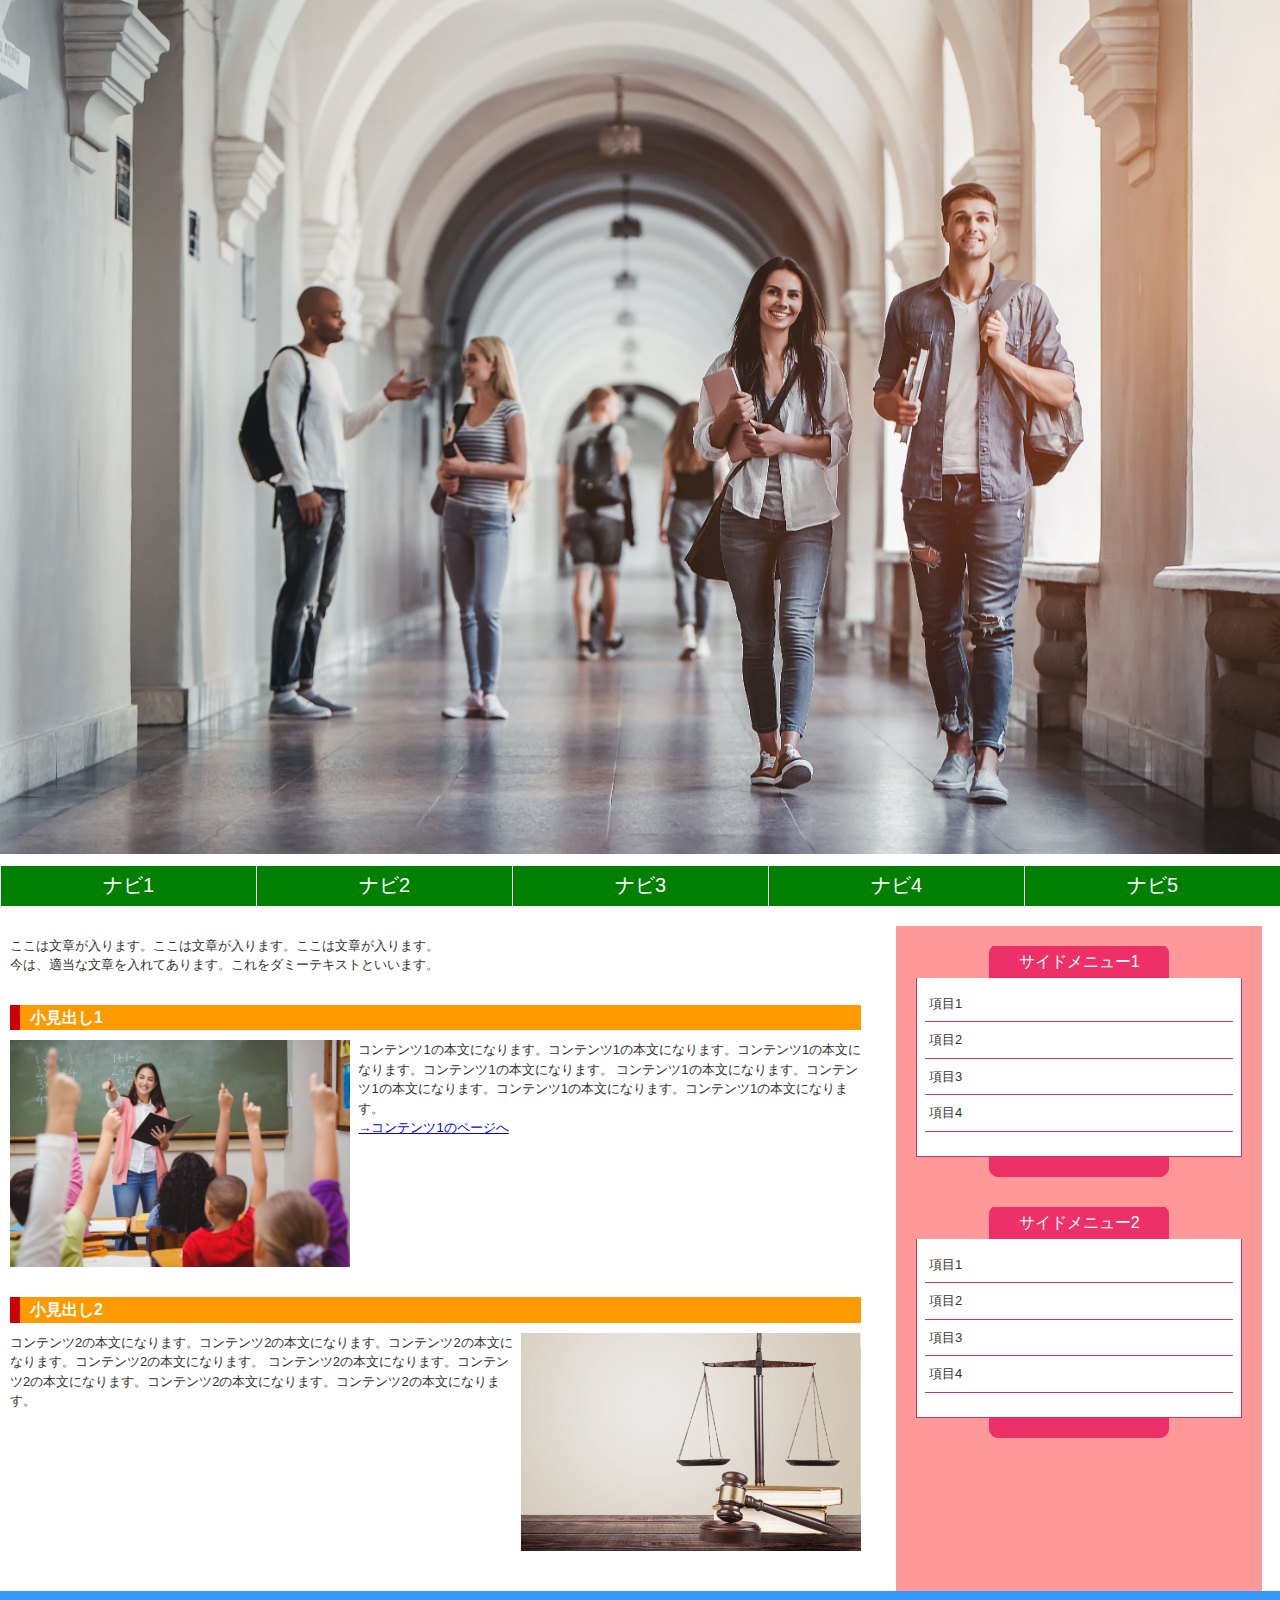
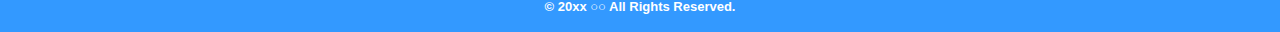
<file: index.html>
<!DOCTYPE html>  
<html lang="ja">
    <head>
        <meta charset="UTF-8">
        <title>HTML/CSSの学習</title>
        <link rel="stylesheet" href="stylesheet.css">
    </head>
    <body>
        <div id="header">
            <h1><a href="index.html"><img id="corridor" src="images/corridor.jpg" alt="大学の廊下" /></a></h1>
        </div>
        <div id="wrapper">
            <div id="nav">
                <ul>
                    <li><a href="home.html">ナビ1</a></li>
                    <li><a href="#">ナビ2</a></li>
                    <li><a href="#">ナビ3</a></li>
                    <li><a href="#">ナビ4</a></li>
                    <li><a href="#">ナビ5</a></li>
                </ul>
            </div>
             <div id="container">
                 <div id="main">
                     <div class="post">
                         <p>ここは文章が入ります。ここは文章が入ります。ここは文章が入ります。<br />今は、適当な文章を入れてあります。これをダミーテキストといいます。</p>
                     </div>
                     <div class="post clearfix">
                         <h2>小見出し1</h2>
                         <img class="left" src="images/classroom.jpg" alt="授業風景" />
                         <p>
                           コンテンツ1の本文になります。コンテンツ1の本文になります。コンテンツ1の本文になります。コンテンツ1の本文になります。
                           コンテンツ1の本文になります。コンテンツ1の本文になります。コンテンツ1の本文になります。コンテンツ1の本文になります。
                         </p>
                         <p><a href="#">→コンテンツ1のページへ</a></p>
                     </div>
                     <div class="post clearfix">
                       <h2>小見出し2</h2>
                       <img class="right" src="images/scale.jpg" alt="天秤">
                       <p>
                         コンテンツ2の本文になります。コンテンツ2の本文になります。コンテンツ2の本文になります。コンテンツ2の本文になります。
                         コンテンツ2の本文になります。コンテンツ2の本文になります。コンテンツ2の本文になります。コンテンツ2の本文になります。
                       </p>
                     </div>
                 </div>
                  <div id="side">
                      <div class="box">
                          <h2>サイドメニュー1</h2>
                          <div class="boxBody">
                              <ul>
                                  <li>項目1</li>
                                  <li>項目2</li>
                                  <li>項目3</li>
                                  <li>項目4</li>
                              </ul>
                          </div>
                      </div>
                      <div class="box">
                          <h2>サイドメニュー2</h2>
                          <div class="boxBody">
                              <ul>
                                  <li>項目1</li>
                                  <li>項目2</li>
                                  <li>項目3</li>
                                  <li>項目4</li>
                              </ul>
                          </div>
                      </div>
                  </div>
             </div>
        </div>
        <div id="footer">
            <p>&copy; 20xx ○○ All Rights Reserved.</p>
        </div>
    </body>
</html>
</file>
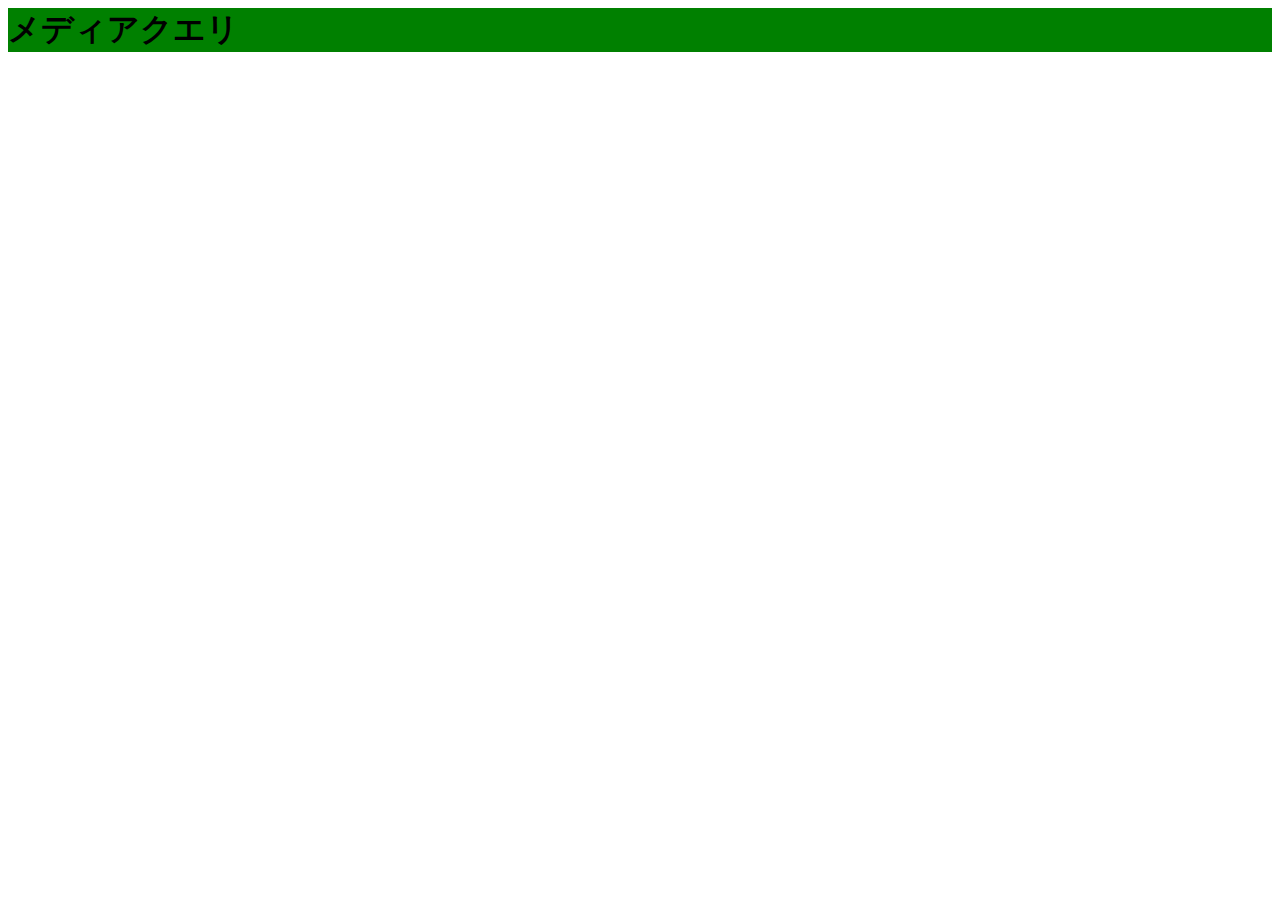
<file: sample.html>
<html lang="ja">
    <head>
        <meta name="viewport" content="width=device-width, initial-scale=1">
        <style>
            .media {
                background-color: blue;
            }

            @media screen and (min-width:480px) {
                .media {
                    background-color: red;
                }
            }

            @media screen and (min-width:640px) {
                .media {
                    background-color: green;
                }
            }
        </style>
    </head>
    <body>
        <div class="media">
            <h1>メディアクエリ</h1>
        </div>
    </body>
</html>
</file>
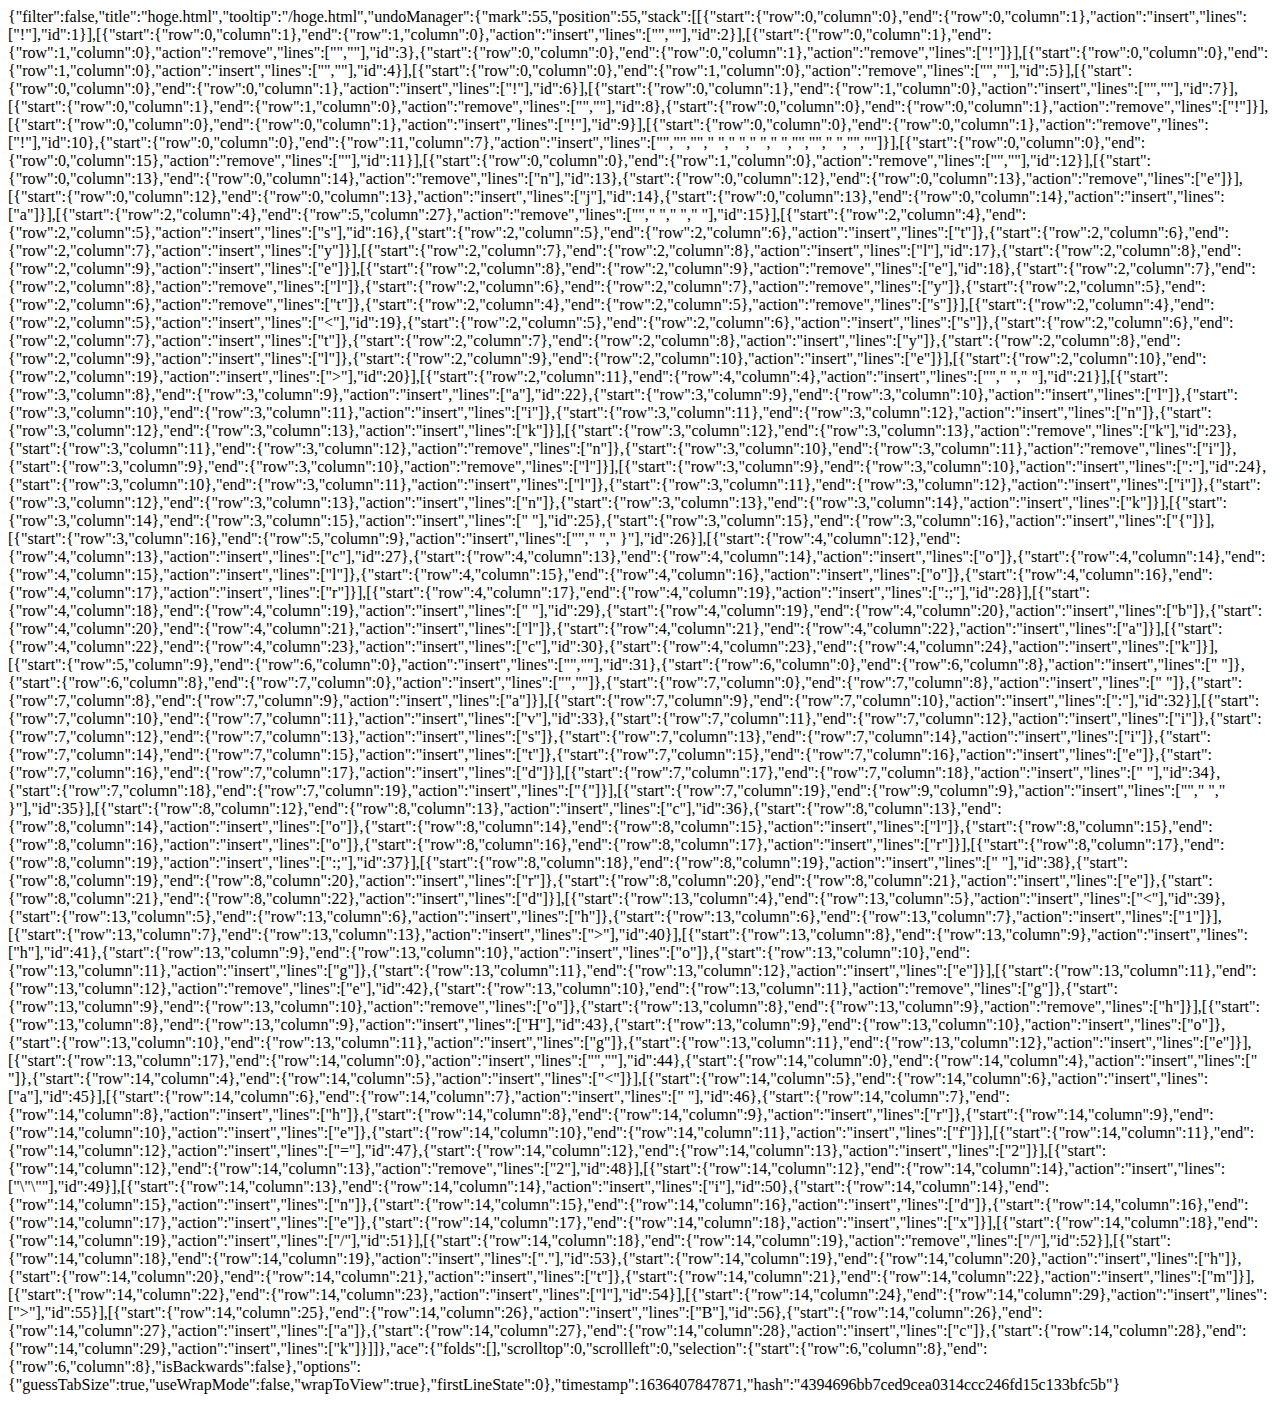
<file: .c9/metadata/environment/hoge.html>
{"filter":false,"title":"hoge.html","tooltip":"/hoge.html","undoManager":{"mark":55,"position":55,"stack":[[{"start":{"row":0,"column":0},"end":{"row":0,"column":1},"action":"insert","lines":["!"],"id":1}],[{"start":{"row":0,"column":1},"end":{"row":1,"column":0},"action":"insert","lines":["",""],"id":2}],[{"start":{"row":0,"column":1},"end":{"row":1,"column":0},"action":"remove","lines":["",""],"id":3},{"start":{"row":0,"column":0},"end":{"row":0,"column":1},"action":"remove","lines":["!"]}],[{"start":{"row":0,"column":0},"end":{"row":1,"column":0},"action":"insert","lines":["",""],"id":4}],[{"start":{"row":0,"column":0},"end":{"row":1,"column":0},"action":"remove","lines":["",""],"id":5}],[{"start":{"row":0,"column":0},"end":{"row":0,"column":1},"action":"insert","lines":["!"],"id":6}],[{"start":{"row":0,"column":1},"end":{"row":1,"column":0},"action":"insert","lines":["",""],"id":7}],[{"start":{"row":0,"column":1},"end":{"row":1,"column":0},"action":"remove","lines":["",""],"id":8},{"start":{"row":0,"column":0},"end":{"row":0,"column":1},"action":"remove","lines":["!"]}],[{"start":{"row":0,"column":0},"end":{"row":0,"column":1},"action":"insert","lines":["!"],"id":9}],[{"start":{"row":0,"column":0},"end":{"row":0,"column":1},"action":"remove","lines":["!"],"id":10},{"start":{"row":0,"column":0},"end":{"row":11,"column":7},"action":"insert","lines":["<!DOCTYPE html>","<html lang=\"en\">","<head>","    <meta charset=\"UTF-8\">","    <meta name=\"viewport\" content=\"width=device-width, initial-scale=1.0\">","    <meta http-equiv=\"X-UA-Compatible\" content=\"ie=edge\">","    <title>Document</title>","</head>","<body>","    ","</body>","</html>"]}],[{"start":{"row":0,"column":0},"end":{"row":0,"column":15},"action":"remove","lines":["<!DOCTYPE html>"],"id":11}],[{"start":{"row":0,"column":0},"end":{"row":1,"column":0},"action":"remove","lines":["",""],"id":12}],[{"start":{"row":0,"column":13},"end":{"row":0,"column":14},"action":"remove","lines":["n"],"id":13},{"start":{"row":0,"column":12},"end":{"row":0,"column":13},"action":"remove","lines":["e"]}],[{"start":{"row":0,"column":12},"end":{"row":0,"column":13},"action":"insert","lines":["j"],"id":14},{"start":{"row":0,"column":13},"end":{"row":0,"column":14},"action":"insert","lines":["a"]}],[{"start":{"row":2,"column":4},"end":{"row":5,"column":27},"action":"remove","lines":["<meta charset=\"UTF-8\">","    <meta name=\"viewport\" content=\"width=device-width, initial-scale=1.0\">","    <meta http-equiv=\"X-UA-Compatible\" content=\"ie=edge\">","    <title>Document</title>"],"id":15}],[{"start":{"row":2,"column":4},"end":{"row":2,"column":5},"action":"insert","lines":["s"],"id":16},{"start":{"row":2,"column":5},"end":{"row":2,"column":6},"action":"insert","lines":["t"]},{"start":{"row":2,"column":6},"end":{"row":2,"column":7},"action":"insert","lines":["y"]}],[{"start":{"row":2,"column":7},"end":{"row":2,"column":8},"action":"insert","lines":["l"],"id":17},{"start":{"row":2,"column":8},"end":{"row":2,"column":9},"action":"insert","lines":["e"]}],[{"start":{"row":2,"column":8},"end":{"row":2,"column":9},"action":"remove","lines":["e"],"id":18},{"start":{"row":2,"column":7},"end":{"row":2,"column":8},"action":"remove","lines":["l"]},{"start":{"row":2,"column":6},"end":{"row":2,"column":7},"action":"remove","lines":["y"]},{"start":{"row":2,"column":5},"end":{"row":2,"column":6},"action":"remove","lines":["t"]},{"start":{"row":2,"column":4},"end":{"row":2,"column":5},"action":"remove","lines":["s"]}],[{"start":{"row":2,"column":4},"end":{"row":2,"column":5},"action":"insert","lines":["<"],"id":19},{"start":{"row":2,"column":5},"end":{"row":2,"column":6},"action":"insert","lines":["s"]},{"start":{"row":2,"column":6},"end":{"row":2,"column":7},"action":"insert","lines":["t"]},{"start":{"row":2,"column":7},"end":{"row":2,"column":8},"action":"insert","lines":["y"]},{"start":{"row":2,"column":8},"end":{"row":2,"column":9},"action":"insert","lines":["l"]},{"start":{"row":2,"column":9},"end":{"row":2,"column":10},"action":"insert","lines":["e"]}],[{"start":{"row":2,"column":10},"end":{"row":2,"column":19},"action":"insert","lines":["></style>"],"id":20}],[{"start":{"row":2,"column":11},"end":{"row":4,"column":4},"action":"insert","lines":["","        ","    "],"id":21}],[{"start":{"row":3,"column":8},"end":{"row":3,"column":9},"action":"insert","lines":["a"],"id":22},{"start":{"row":3,"column":9},"end":{"row":3,"column":10},"action":"insert","lines":["l"]},{"start":{"row":3,"column":10},"end":{"row":3,"column":11},"action":"insert","lines":["i"]},{"start":{"row":3,"column":11},"end":{"row":3,"column":12},"action":"insert","lines":["n"]},{"start":{"row":3,"column":12},"end":{"row":3,"column":13},"action":"insert","lines":["k"]}],[{"start":{"row":3,"column":12},"end":{"row":3,"column":13},"action":"remove","lines":["k"],"id":23},{"start":{"row":3,"column":11},"end":{"row":3,"column":12},"action":"remove","lines":["n"]},{"start":{"row":3,"column":10},"end":{"row":3,"column":11},"action":"remove","lines":["i"]},{"start":{"row":3,"column":9},"end":{"row":3,"column":10},"action":"remove","lines":["l"]}],[{"start":{"row":3,"column":9},"end":{"row":3,"column":10},"action":"insert","lines":[":"],"id":24},{"start":{"row":3,"column":10},"end":{"row":3,"column":11},"action":"insert","lines":["l"]},{"start":{"row":3,"column":11},"end":{"row":3,"column":12},"action":"insert","lines":["i"]},{"start":{"row":3,"column":12},"end":{"row":3,"column":13},"action":"insert","lines":["n"]},{"start":{"row":3,"column":13},"end":{"row":3,"column":14},"action":"insert","lines":["k"]}],[{"start":{"row":3,"column":14},"end":{"row":3,"column":15},"action":"insert","lines":[" "],"id":25},{"start":{"row":3,"column":15},"end":{"row":3,"column":16},"action":"insert","lines":["{"]}],[{"start":{"row":3,"column":16},"end":{"row":5,"column":9},"action":"insert","lines":["","            ","        }"],"id":26}],[{"start":{"row":4,"column":12},"end":{"row":4,"column":13},"action":"insert","lines":["c"],"id":27},{"start":{"row":4,"column":13},"end":{"row":4,"column":14},"action":"insert","lines":["o"]},{"start":{"row":4,"column":14},"end":{"row":4,"column":15},"action":"insert","lines":["l"]},{"start":{"row":4,"column":15},"end":{"row":4,"column":16},"action":"insert","lines":["o"]},{"start":{"row":4,"column":16},"end":{"row":4,"column":17},"action":"insert","lines":["r"]}],[{"start":{"row":4,"column":17},"end":{"row":4,"column":19},"action":"insert","lines":[":;"],"id":28}],[{"start":{"row":4,"column":18},"end":{"row":4,"column":19},"action":"insert","lines":[" "],"id":29},{"start":{"row":4,"column":19},"end":{"row":4,"column":20},"action":"insert","lines":["b"]},{"start":{"row":4,"column":20},"end":{"row":4,"column":21},"action":"insert","lines":["l"]},{"start":{"row":4,"column":21},"end":{"row":4,"column":22},"action":"insert","lines":["a"]}],[{"start":{"row":4,"column":22},"end":{"row":4,"column":23},"action":"insert","lines":["c"],"id":30},{"start":{"row":4,"column":23},"end":{"row":4,"column":24},"action":"insert","lines":["k"]}],[{"start":{"row":5,"column":9},"end":{"row":6,"column":0},"action":"insert","lines":["",""],"id":31},{"start":{"row":6,"column":0},"end":{"row":6,"column":8},"action":"insert","lines":["        "]},{"start":{"row":6,"column":8},"end":{"row":7,"column":0},"action":"insert","lines":["",""]},{"start":{"row":7,"column":0},"end":{"row":7,"column":8},"action":"insert","lines":["        "]},{"start":{"row":7,"column":8},"end":{"row":7,"column":9},"action":"insert","lines":["a"]}],[{"start":{"row":7,"column":9},"end":{"row":7,"column":10},"action":"insert","lines":[":"],"id":32}],[{"start":{"row":7,"column":10},"end":{"row":7,"column":11},"action":"insert","lines":["v"],"id":33},{"start":{"row":7,"column":11},"end":{"row":7,"column":12},"action":"insert","lines":["i"]},{"start":{"row":7,"column":12},"end":{"row":7,"column":13},"action":"insert","lines":["s"]},{"start":{"row":7,"column":13},"end":{"row":7,"column":14},"action":"insert","lines":["i"]},{"start":{"row":7,"column":14},"end":{"row":7,"column":15},"action":"insert","lines":["t"]},{"start":{"row":7,"column":15},"end":{"row":7,"column":16},"action":"insert","lines":["e"]},{"start":{"row":7,"column":16},"end":{"row":7,"column":17},"action":"insert","lines":["d"]}],[{"start":{"row":7,"column":17},"end":{"row":7,"column":18},"action":"insert","lines":[" "],"id":34},{"start":{"row":7,"column":18},"end":{"row":7,"column":19},"action":"insert","lines":["{"]}],[{"start":{"row":7,"column":19},"end":{"row":9,"column":9},"action":"insert","lines":["","            ","        }"],"id":35}],[{"start":{"row":8,"column":12},"end":{"row":8,"column":13},"action":"insert","lines":["c"],"id":36},{"start":{"row":8,"column":13},"end":{"row":8,"column":14},"action":"insert","lines":["o"]},{"start":{"row":8,"column":14},"end":{"row":8,"column":15},"action":"insert","lines":["l"]},{"start":{"row":8,"column":15},"end":{"row":8,"column":16},"action":"insert","lines":["o"]},{"start":{"row":8,"column":16},"end":{"row":8,"column":17},"action":"insert","lines":["r"]}],[{"start":{"row":8,"column":17},"end":{"row":8,"column":19},"action":"insert","lines":[":;"],"id":37}],[{"start":{"row":8,"column":18},"end":{"row":8,"column":19},"action":"insert","lines":[" "],"id":38},{"start":{"row":8,"column":19},"end":{"row":8,"column":20},"action":"insert","lines":["r"]},{"start":{"row":8,"column":20},"end":{"row":8,"column":21},"action":"insert","lines":["e"]},{"start":{"row":8,"column":21},"end":{"row":8,"column":22},"action":"insert","lines":["d"]}],[{"start":{"row":13,"column":4},"end":{"row":13,"column":5},"action":"insert","lines":["<"],"id":39},{"start":{"row":13,"column":5},"end":{"row":13,"column":6},"action":"insert","lines":["h"]},{"start":{"row":13,"column":6},"end":{"row":13,"column":7},"action":"insert","lines":["1"]}],[{"start":{"row":13,"column":7},"end":{"row":13,"column":13},"action":"insert","lines":["></h1>"],"id":40}],[{"start":{"row":13,"column":8},"end":{"row":13,"column":9},"action":"insert","lines":["h"],"id":41},{"start":{"row":13,"column":9},"end":{"row":13,"column":10},"action":"insert","lines":["o"]},{"start":{"row":13,"column":10},"end":{"row":13,"column":11},"action":"insert","lines":["g"]},{"start":{"row":13,"column":11},"end":{"row":13,"column":12},"action":"insert","lines":["e"]}],[{"start":{"row":13,"column":11},"end":{"row":13,"column":12},"action":"remove","lines":["e"],"id":42},{"start":{"row":13,"column":10},"end":{"row":13,"column":11},"action":"remove","lines":["g"]},{"start":{"row":13,"column":9},"end":{"row":13,"column":10},"action":"remove","lines":["o"]},{"start":{"row":13,"column":8},"end":{"row":13,"column":9},"action":"remove","lines":["h"]}],[{"start":{"row":13,"column":8},"end":{"row":13,"column":9},"action":"insert","lines":["H"],"id":43},{"start":{"row":13,"column":9},"end":{"row":13,"column":10},"action":"insert","lines":["o"]},{"start":{"row":13,"column":10},"end":{"row":13,"column":11},"action":"insert","lines":["g"]},{"start":{"row":13,"column":11},"end":{"row":13,"column":12},"action":"insert","lines":["e"]}],[{"start":{"row":13,"column":17},"end":{"row":14,"column":0},"action":"insert","lines":["",""],"id":44},{"start":{"row":14,"column":0},"end":{"row":14,"column":4},"action":"insert","lines":["    "]},{"start":{"row":14,"column":4},"end":{"row":14,"column":5},"action":"insert","lines":["<"]}],[{"start":{"row":14,"column":5},"end":{"row":14,"column":6},"action":"insert","lines":["a"],"id":45}],[{"start":{"row":14,"column":6},"end":{"row":14,"column":7},"action":"insert","lines":[" "],"id":46},{"start":{"row":14,"column":7},"end":{"row":14,"column":8},"action":"insert","lines":["h"]},{"start":{"row":14,"column":8},"end":{"row":14,"column":9},"action":"insert","lines":["r"]},{"start":{"row":14,"column":9},"end":{"row":14,"column":10},"action":"insert","lines":["e"]},{"start":{"row":14,"column":10},"end":{"row":14,"column":11},"action":"insert","lines":["f"]}],[{"start":{"row":14,"column":11},"end":{"row":14,"column":12},"action":"insert","lines":["="],"id":47},{"start":{"row":14,"column":12},"end":{"row":14,"column":13},"action":"insert","lines":["2"]}],[{"start":{"row":14,"column":12},"end":{"row":14,"column":13},"action":"remove","lines":["2"],"id":48}],[{"start":{"row":14,"column":12},"end":{"row":14,"column":14},"action":"insert","lines":["\"\""],"id":49}],[{"start":{"row":14,"column":13},"end":{"row":14,"column":14},"action":"insert","lines":["i"],"id":50},{"start":{"row":14,"column":14},"end":{"row":14,"column":15},"action":"insert","lines":["n"]},{"start":{"row":14,"column":15},"end":{"row":14,"column":16},"action":"insert","lines":["d"]},{"start":{"row":14,"column":16},"end":{"row":14,"column":17},"action":"insert","lines":["e"]},{"start":{"row":14,"column":17},"end":{"row":14,"column":18},"action":"insert","lines":["x"]}],[{"start":{"row":14,"column":18},"end":{"row":14,"column":19},"action":"insert","lines":["/"],"id":51}],[{"start":{"row":14,"column":18},"end":{"row":14,"column":19},"action":"remove","lines":["/"],"id":52}],[{"start":{"row":14,"column":18},"end":{"row":14,"column":19},"action":"insert","lines":["."],"id":53},{"start":{"row":14,"column":19},"end":{"row":14,"column":20},"action":"insert","lines":["h"]},{"start":{"row":14,"column":20},"end":{"row":14,"column":21},"action":"insert","lines":["t"]},{"start":{"row":14,"column":21},"end":{"row":14,"column":22},"action":"insert","lines":["m"]}],[{"start":{"row":14,"column":22},"end":{"row":14,"column":23},"action":"insert","lines":["l"],"id":54}],[{"start":{"row":14,"column":24},"end":{"row":14,"column":29},"action":"insert","lines":["></a>"],"id":55}],[{"start":{"row":14,"column":25},"end":{"row":14,"column":26},"action":"insert","lines":["B"],"id":56},{"start":{"row":14,"column":26},"end":{"row":14,"column":27},"action":"insert","lines":["a"]},{"start":{"row":14,"column":27},"end":{"row":14,"column":28},"action":"insert","lines":["c"]},{"start":{"row":14,"column":28},"end":{"row":14,"column":29},"action":"insert","lines":["k"]}]]},"ace":{"folds":[],"scrolltop":0,"scrollleft":0,"selection":{"start":{"row":6,"column":8},"end":{"row":6,"column":8},"isBackwards":false},"options":{"guessTabSize":true,"useWrapMode":false,"wrapToView":true},"firstLineState":0},"timestamp":1636407847871,"hash":"4394696bb7ced9cea0314ccc246fd15c133bfc5b"}
</file>
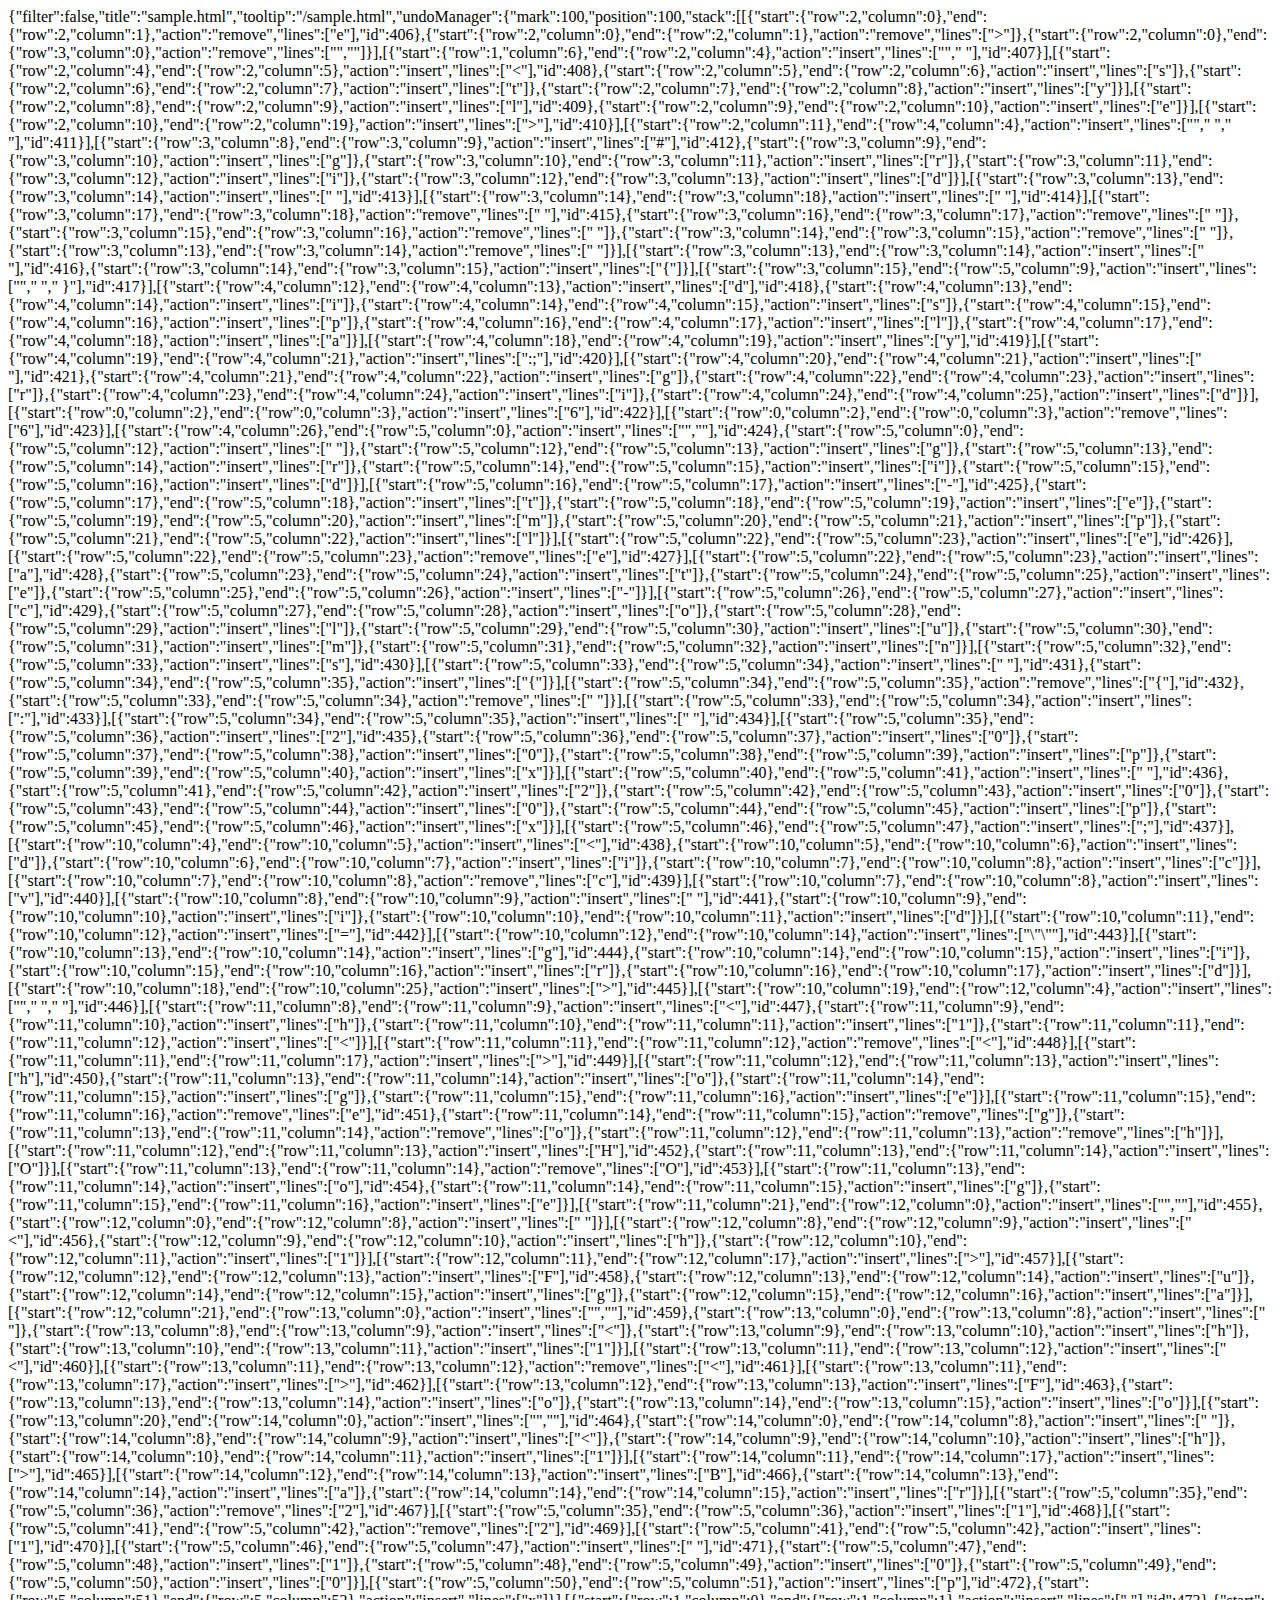
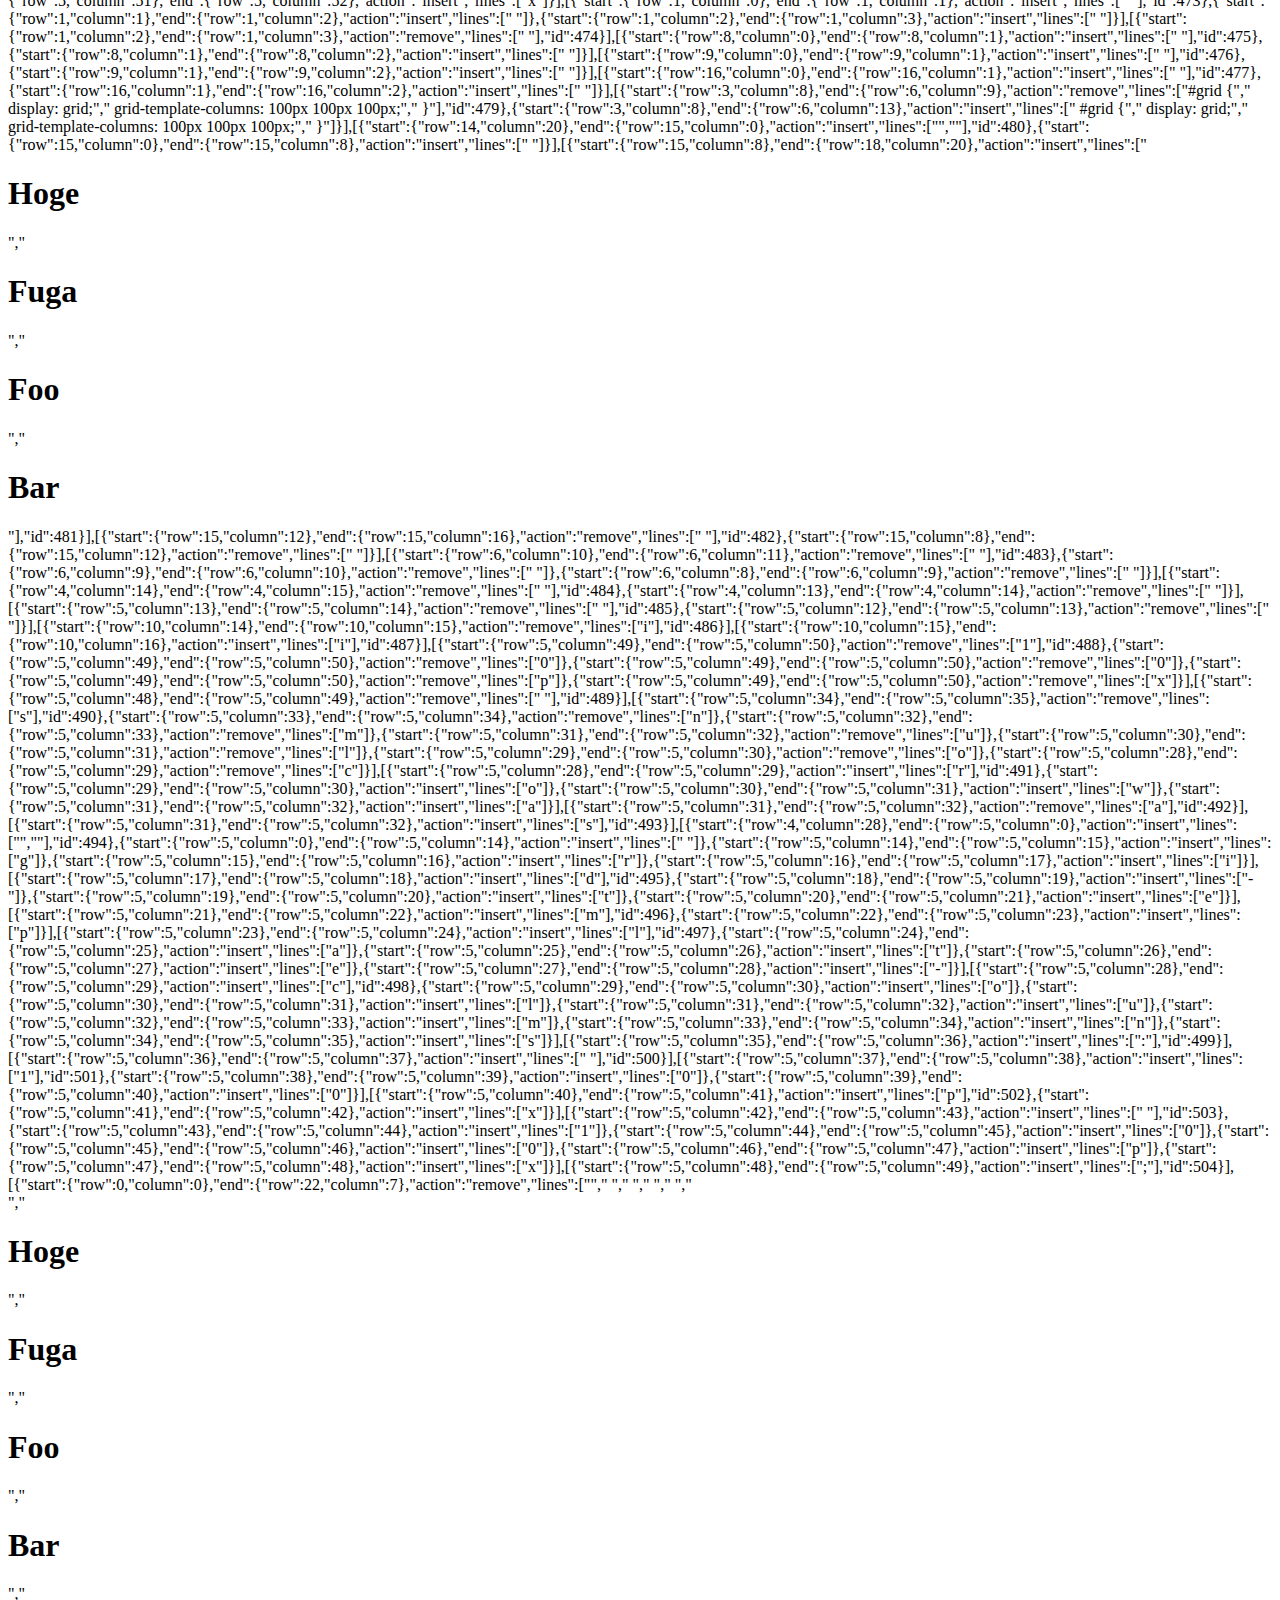
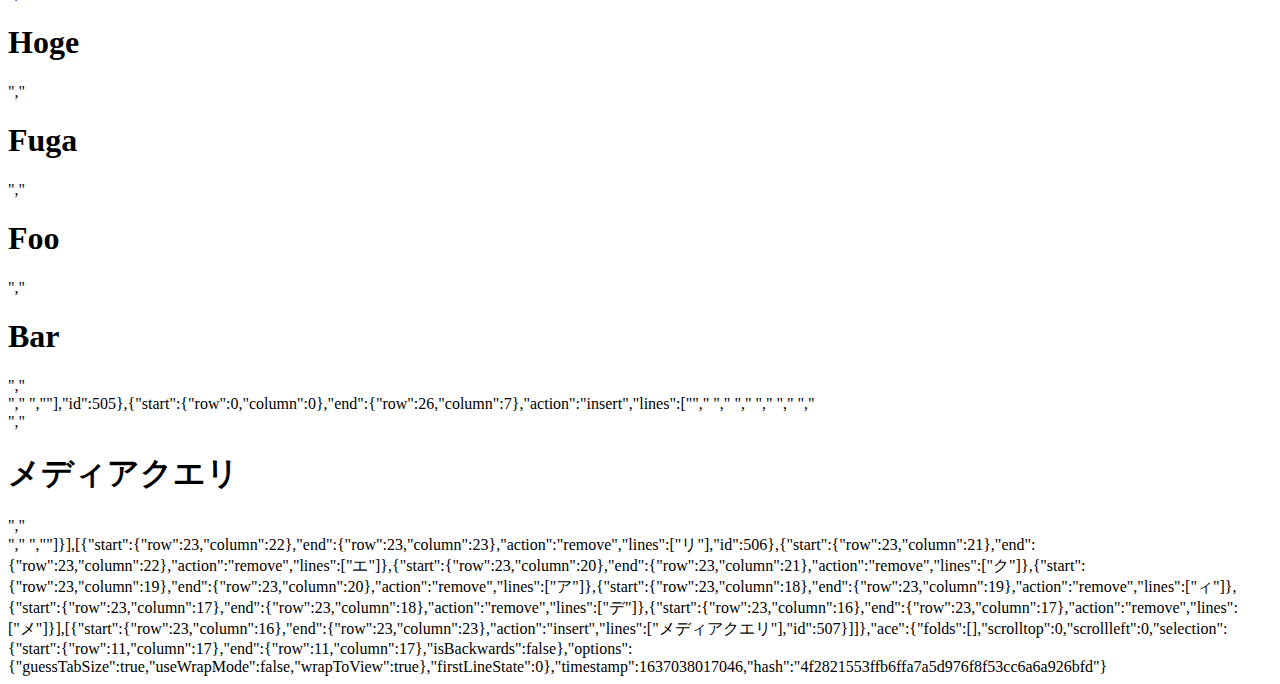
<file: .c9/metadata/environment/sample.html>
{"filter":false,"title":"sample.html","tooltip":"/sample.html","undoManager":{"mark":100,"position":100,"stack":[[{"start":{"row":2,"column":0},"end":{"row":2,"column":1},"action":"remove","lines":["e"],"id":406},{"start":{"row":2,"column":0},"end":{"row":2,"column":1},"action":"remove","lines":[">"]},{"start":{"row":2,"column":0},"end":{"row":3,"column":0},"action":"remove","lines":["",""]}],[{"start":{"row":1,"column":6},"end":{"row":2,"column":4},"action":"insert","lines":["","    "],"id":407}],[{"start":{"row":2,"column":4},"end":{"row":2,"column":5},"action":"insert","lines":["<"],"id":408},{"start":{"row":2,"column":5},"end":{"row":2,"column":6},"action":"insert","lines":["s"]},{"start":{"row":2,"column":6},"end":{"row":2,"column":7},"action":"insert","lines":["t"]},{"start":{"row":2,"column":7},"end":{"row":2,"column":8},"action":"insert","lines":["y"]}],[{"start":{"row":2,"column":8},"end":{"row":2,"column":9},"action":"insert","lines":["l"],"id":409},{"start":{"row":2,"column":9},"end":{"row":2,"column":10},"action":"insert","lines":["e"]}],[{"start":{"row":2,"column":10},"end":{"row":2,"column":19},"action":"insert","lines":["></style>"],"id":410}],[{"start":{"row":2,"column":11},"end":{"row":4,"column":4},"action":"insert","lines":["","        ","    "],"id":411}],[{"start":{"row":3,"column":8},"end":{"row":3,"column":9},"action":"insert","lines":["#"],"id":412},{"start":{"row":3,"column":9},"end":{"row":3,"column":10},"action":"insert","lines":["g"]},{"start":{"row":3,"column":10},"end":{"row":3,"column":11},"action":"insert","lines":["r"]},{"start":{"row":3,"column":11},"end":{"row":3,"column":12},"action":"insert","lines":["i"]},{"start":{"row":3,"column":12},"end":{"row":3,"column":13},"action":"insert","lines":["d"]}],[{"start":{"row":3,"column":13},"end":{"row":3,"column":14},"action":"insert","lines":[" "],"id":413}],[{"start":{"row":3,"column":14},"end":{"row":3,"column":18},"action":"insert","lines":["    "],"id":414}],[{"start":{"row":3,"column":17},"end":{"row":3,"column":18},"action":"remove","lines":[" "],"id":415},{"start":{"row":3,"column":16},"end":{"row":3,"column":17},"action":"remove","lines":[" "]},{"start":{"row":3,"column":15},"end":{"row":3,"column":16},"action":"remove","lines":[" "]},{"start":{"row":3,"column":14},"end":{"row":3,"column":15},"action":"remove","lines":[" "]},{"start":{"row":3,"column":13},"end":{"row":3,"column":14},"action":"remove","lines":[" "]}],[{"start":{"row":3,"column":13},"end":{"row":3,"column":14},"action":"insert","lines":[" "],"id":416},{"start":{"row":3,"column":14},"end":{"row":3,"column":15},"action":"insert","lines":["{"]}],[{"start":{"row":3,"column":15},"end":{"row":5,"column":9},"action":"insert","lines":["","            ","        }"],"id":417}],[{"start":{"row":4,"column":12},"end":{"row":4,"column":13},"action":"insert","lines":["d"],"id":418},{"start":{"row":4,"column":13},"end":{"row":4,"column":14},"action":"insert","lines":["i"]},{"start":{"row":4,"column":14},"end":{"row":4,"column":15},"action":"insert","lines":["s"]},{"start":{"row":4,"column":15},"end":{"row":4,"column":16},"action":"insert","lines":["p"]},{"start":{"row":4,"column":16},"end":{"row":4,"column":17},"action":"insert","lines":["l"]},{"start":{"row":4,"column":17},"end":{"row":4,"column":18},"action":"insert","lines":["a"]}],[{"start":{"row":4,"column":18},"end":{"row":4,"column":19},"action":"insert","lines":["y"],"id":419}],[{"start":{"row":4,"column":19},"end":{"row":4,"column":21},"action":"insert","lines":[":;"],"id":420}],[{"start":{"row":4,"column":20},"end":{"row":4,"column":21},"action":"insert","lines":[" "],"id":421},{"start":{"row":4,"column":21},"end":{"row":4,"column":22},"action":"insert","lines":["g"]},{"start":{"row":4,"column":22},"end":{"row":4,"column":23},"action":"insert","lines":["r"]},{"start":{"row":4,"column":23},"end":{"row":4,"column":24},"action":"insert","lines":["i"]},{"start":{"row":4,"column":24},"end":{"row":4,"column":25},"action":"insert","lines":["d"]}],[{"start":{"row":0,"column":2},"end":{"row":0,"column":3},"action":"insert","lines":["6"],"id":422}],[{"start":{"row":0,"column":2},"end":{"row":0,"column":3},"action":"remove","lines":["6"],"id":423}],[{"start":{"row":4,"column":26},"end":{"row":5,"column":0},"action":"insert","lines":["",""],"id":424},{"start":{"row":5,"column":0},"end":{"row":5,"column":12},"action":"insert","lines":["            "]},{"start":{"row":5,"column":12},"end":{"row":5,"column":13},"action":"insert","lines":["g"]},{"start":{"row":5,"column":13},"end":{"row":5,"column":14},"action":"insert","lines":["r"]},{"start":{"row":5,"column":14},"end":{"row":5,"column":15},"action":"insert","lines":["i"]},{"start":{"row":5,"column":15},"end":{"row":5,"column":16},"action":"insert","lines":["d"]}],[{"start":{"row":5,"column":16},"end":{"row":5,"column":17},"action":"insert","lines":["-"],"id":425},{"start":{"row":5,"column":17},"end":{"row":5,"column":18},"action":"insert","lines":["t"]},{"start":{"row":5,"column":18},"end":{"row":5,"column":19},"action":"insert","lines":["e"]},{"start":{"row":5,"column":19},"end":{"row":5,"column":20},"action":"insert","lines":["m"]},{"start":{"row":5,"column":20},"end":{"row":5,"column":21},"action":"insert","lines":["p"]},{"start":{"row":5,"column":21},"end":{"row":5,"column":22},"action":"insert","lines":["l"]}],[{"start":{"row":5,"column":22},"end":{"row":5,"column":23},"action":"insert","lines":["e"],"id":426}],[{"start":{"row":5,"column":22},"end":{"row":5,"column":23},"action":"remove","lines":["e"],"id":427}],[{"start":{"row":5,"column":22},"end":{"row":5,"column":23},"action":"insert","lines":["a"],"id":428},{"start":{"row":5,"column":23},"end":{"row":5,"column":24},"action":"insert","lines":["t"]},{"start":{"row":5,"column":24},"end":{"row":5,"column":25},"action":"insert","lines":["e"]},{"start":{"row":5,"column":25},"end":{"row":5,"column":26},"action":"insert","lines":["-"]}],[{"start":{"row":5,"column":26},"end":{"row":5,"column":27},"action":"insert","lines":["c"],"id":429},{"start":{"row":5,"column":27},"end":{"row":5,"column":28},"action":"insert","lines":["o"]},{"start":{"row":5,"column":28},"end":{"row":5,"column":29},"action":"insert","lines":["l"]},{"start":{"row":5,"column":29},"end":{"row":5,"column":30},"action":"insert","lines":["u"]},{"start":{"row":5,"column":30},"end":{"row":5,"column":31},"action":"insert","lines":["m"]},{"start":{"row":5,"column":31},"end":{"row":5,"column":32},"action":"insert","lines":["n"]}],[{"start":{"row":5,"column":32},"end":{"row":5,"column":33},"action":"insert","lines":["s"],"id":430}],[{"start":{"row":5,"column":33},"end":{"row":5,"column":34},"action":"insert","lines":[" "],"id":431},{"start":{"row":5,"column":34},"end":{"row":5,"column":35},"action":"insert","lines":["{"]}],[{"start":{"row":5,"column":34},"end":{"row":5,"column":35},"action":"remove","lines":["{"],"id":432},{"start":{"row":5,"column":33},"end":{"row":5,"column":34},"action":"remove","lines":[" "]}],[{"start":{"row":5,"column":33},"end":{"row":5,"column":34},"action":"insert","lines":[":"],"id":433}],[{"start":{"row":5,"column":34},"end":{"row":5,"column":35},"action":"insert","lines":[" "],"id":434}],[{"start":{"row":5,"column":35},"end":{"row":5,"column":36},"action":"insert","lines":["2"],"id":435},{"start":{"row":5,"column":36},"end":{"row":5,"column":37},"action":"insert","lines":["0"]},{"start":{"row":5,"column":37},"end":{"row":5,"column":38},"action":"insert","lines":["0"]},{"start":{"row":5,"column":38},"end":{"row":5,"column":39},"action":"insert","lines":["p"]},{"start":{"row":5,"column":39},"end":{"row":5,"column":40},"action":"insert","lines":["x"]}],[{"start":{"row":5,"column":40},"end":{"row":5,"column":41},"action":"insert","lines":[" "],"id":436},{"start":{"row":5,"column":41},"end":{"row":5,"column":42},"action":"insert","lines":["2"]},{"start":{"row":5,"column":42},"end":{"row":5,"column":43},"action":"insert","lines":["0"]},{"start":{"row":5,"column":43},"end":{"row":5,"column":44},"action":"insert","lines":["0"]},{"start":{"row":5,"column":44},"end":{"row":5,"column":45},"action":"insert","lines":["p"]},{"start":{"row":5,"column":45},"end":{"row":5,"column":46},"action":"insert","lines":["x"]}],[{"start":{"row":5,"column":46},"end":{"row":5,"column":47},"action":"insert","lines":[";"],"id":437}],[{"start":{"row":10,"column":4},"end":{"row":10,"column":5},"action":"insert","lines":["<"],"id":438},{"start":{"row":10,"column":5},"end":{"row":10,"column":6},"action":"insert","lines":["d"]},{"start":{"row":10,"column":6},"end":{"row":10,"column":7},"action":"insert","lines":["i"]},{"start":{"row":10,"column":7},"end":{"row":10,"column":8},"action":"insert","lines":["c"]}],[{"start":{"row":10,"column":7},"end":{"row":10,"column":8},"action":"remove","lines":["c"],"id":439}],[{"start":{"row":10,"column":7},"end":{"row":10,"column":8},"action":"insert","lines":["v"],"id":440}],[{"start":{"row":10,"column":8},"end":{"row":10,"column":9},"action":"insert","lines":[" "],"id":441},{"start":{"row":10,"column":9},"end":{"row":10,"column":10},"action":"insert","lines":["i"]},{"start":{"row":10,"column":10},"end":{"row":10,"column":11},"action":"insert","lines":["d"]}],[{"start":{"row":10,"column":11},"end":{"row":10,"column":12},"action":"insert","lines":["="],"id":442}],[{"start":{"row":10,"column":12},"end":{"row":10,"column":14},"action":"insert","lines":["\"\""],"id":443}],[{"start":{"row":10,"column":13},"end":{"row":10,"column":14},"action":"insert","lines":["g"],"id":444},{"start":{"row":10,"column":14},"end":{"row":10,"column":15},"action":"insert","lines":["i"]},{"start":{"row":10,"column":15},"end":{"row":10,"column":16},"action":"insert","lines":["r"]},{"start":{"row":10,"column":16},"end":{"row":10,"column":17},"action":"insert","lines":["d"]}],[{"start":{"row":10,"column":18},"end":{"row":10,"column":25},"action":"insert","lines":["></div>"],"id":445}],[{"start":{"row":10,"column":19},"end":{"row":12,"column":4},"action":"insert","lines":["","        ","    "],"id":446}],[{"start":{"row":11,"column":8},"end":{"row":11,"column":9},"action":"insert","lines":["<"],"id":447},{"start":{"row":11,"column":9},"end":{"row":11,"column":10},"action":"insert","lines":["h"]},{"start":{"row":11,"column":10},"end":{"row":11,"column":11},"action":"insert","lines":["1"]},{"start":{"row":11,"column":11},"end":{"row":11,"column":12},"action":"insert","lines":["<"]}],[{"start":{"row":11,"column":11},"end":{"row":11,"column":12},"action":"remove","lines":["<"],"id":448}],[{"start":{"row":11,"column":11},"end":{"row":11,"column":17},"action":"insert","lines":["></h1>"],"id":449}],[{"start":{"row":11,"column":12},"end":{"row":11,"column":13},"action":"insert","lines":["h"],"id":450},{"start":{"row":11,"column":13},"end":{"row":11,"column":14},"action":"insert","lines":["o"]},{"start":{"row":11,"column":14},"end":{"row":11,"column":15},"action":"insert","lines":["g"]},{"start":{"row":11,"column":15},"end":{"row":11,"column":16},"action":"insert","lines":["e"]}],[{"start":{"row":11,"column":15},"end":{"row":11,"column":16},"action":"remove","lines":["e"],"id":451},{"start":{"row":11,"column":14},"end":{"row":11,"column":15},"action":"remove","lines":["g"]},{"start":{"row":11,"column":13},"end":{"row":11,"column":14},"action":"remove","lines":["o"]},{"start":{"row":11,"column":12},"end":{"row":11,"column":13},"action":"remove","lines":["h"]}],[{"start":{"row":11,"column":12},"end":{"row":11,"column":13},"action":"insert","lines":["H"],"id":452},{"start":{"row":11,"column":13},"end":{"row":11,"column":14},"action":"insert","lines":["O"]}],[{"start":{"row":11,"column":13},"end":{"row":11,"column":14},"action":"remove","lines":["O"],"id":453}],[{"start":{"row":11,"column":13},"end":{"row":11,"column":14},"action":"insert","lines":["o"],"id":454},{"start":{"row":11,"column":14},"end":{"row":11,"column":15},"action":"insert","lines":["g"]},{"start":{"row":11,"column":15},"end":{"row":11,"column":16},"action":"insert","lines":["e"]}],[{"start":{"row":11,"column":21},"end":{"row":12,"column":0},"action":"insert","lines":["",""],"id":455},{"start":{"row":12,"column":0},"end":{"row":12,"column":8},"action":"insert","lines":["        "]}],[{"start":{"row":12,"column":8},"end":{"row":12,"column":9},"action":"insert","lines":["<"],"id":456},{"start":{"row":12,"column":9},"end":{"row":12,"column":10},"action":"insert","lines":["h"]},{"start":{"row":12,"column":10},"end":{"row":12,"column":11},"action":"insert","lines":["1"]}],[{"start":{"row":12,"column":11},"end":{"row":12,"column":17},"action":"insert","lines":["></h1>"],"id":457}],[{"start":{"row":12,"column":12},"end":{"row":12,"column":13},"action":"insert","lines":["F"],"id":458},{"start":{"row":12,"column":13},"end":{"row":12,"column":14},"action":"insert","lines":["u"]},{"start":{"row":12,"column":14},"end":{"row":12,"column":15},"action":"insert","lines":["g"]},{"start":{"row":12,"column":15},"end":{"row":12,"column":16},"action":"insert","lines":["a"]}],[{"start":{"row":12,"column":21},"end":{"row":13,"column":0},"action":"insert","lines":["",""],"id":459},{"start":{"row":13,"column":0},"end":{"row":13,"column":8},"action":"insert","lines":["        "]},{"start":{"row":13,"column":8},"end":{"row":13,"column":9},"action":"insert","lines":["<"]},{"start":{"row":13,"column":9},"end":{"row":13,"column":10},"action":"insert","lines":["h"]},{"start":{"row":13,"column":10},"end":{"row":13,"column":11},"action":"insert","lines":["1"]}],[{"start":{"row":13,"column":11},"end":{"row":13,"column":12},"action":"insert","lines":["<"],"id":460}],[{"start":{"row":13,"column":11},"end":{"row":13,"column":12},"action":"remove","lines":["<"],"id":461}],[{"start":{"row":13,"column":11},"end":{"row":13,"column":17},"action":"insert","lines":["></h1>"],"id":462}],[{"start":{"row":13,"column":12},"end":{"row":13,"column":13},"action":"insert","lines":["F"],"id":463},{"start":{"row":13,"column":13},"end":{"row":13,"column":14},"action":"insert","lines":["o"]},{"start":{"row":13,"column":14},"end":{"row":13,"column":15},"action":"insert","lines":["o"]}],[{"start":{"row":13,"column":20},"end":{"row":14,"column":0},"action":"insert","lines":["",""],"id":464},{"start":{"row":14,"column":0},"end":{"row":14,"column":8},"action":"insert","lines":["        "]},{"start":{"row":14,"column":8},"end":{"row":14,"column":9},"action":"insert","lines":["<"]},{"start":{"row":14,"column":9},"end":{"row":14,"column":10},"action":"insert","lines":["h"]},{"start":{"row":14,"column":10},"end":{"row":14,"column":11},"action":"insert","lines":["1"]}],[{"start":{"row":14,"column":11},"end":{"row":14,"column":17},"action":"insert","lines":["></h1>"],"id":465}],[{"start":{"row":14,"column":12},"end":{"row":14,"column":13},"action":"insert","lines":["B"],"id":466},{"start":{"row":14,"column":13},"end":{"row":14,"column":14},"action":"insert","lines":["a"]},{"start":{"row":14,"column":14},"end":{"row":14,"column":15},"action":"insert","lines":["r"]}],[{"start":{"row":5,"column":35},"end":{"row":5,"column":36},"action":"remove","lines":["2"],"id":467}],[{"start":{"row":5,"column":35},"end":{"row":5,"column":36},"action":"insert","lines":["1"],"id":468}],[{"start":{"row":5,"column":41},"end":{"row":5,"column":42},"action":"remove","lines":["2"],"id":469}],[{"start":{"row":5,"column":41},"end":{"row":5,"column":42},"action":"insert","lines":["1"],"id":470}],[{"start":{"row":5,"column":46},"end":{"row":5,"column":47},"action":"insert","lines":[" "],"id":471},{"start":{"row":5,"column":47},"end":{"row":5,"column":48},"action":"insert","lines":["1"]},{"start":{"row":5,"column":48},"end":{"row":5,"column":49},"action":"insert","lines":["0"]},{"start":{"row":5,"column":49},"end":{"row":5,"column":50},"action":"insert","lines":["0"]}],[{"start":{"row":5,"column":50},"end":{"row":5,"column":51},"action":"insert","lines":["p"],"id":472},{"start":{"row":5,"column":51},"end":{"row":5,"column":52},"action":"insert","lines":["x"]}],[{"start":{"row":1,"column":0},"end":{"row":1,"column":1},"action":"insert","lines":[" "],"id":473},{"start":{"row":1,"column":1},"end":{"row":1,"column":2},"action":"insert","lines":[" "]},{"start":{"row":1,"column":2},"end":{"row":1,"column":3},"action":"insert","lines":[" "]}],[{"start":{"row":1,"column":2},"end":{"row":1,"column":3},"action":"remove","lines":[" "],"id":474}],[{"start":{"row":8,"column":0},"end":{"row":8,"column":1},"action":"insert","lines":[" "],"id":475},{"start":{"row":8,"column":1},"end":{"row":8,"column":2},"action":"insert","lines":[" "]}],[{"start":{"row":9,"column":0},"end":{"row":9,"column":1},"action":"insert","lines":[" "],"id":476},{"start":{"row":9,"column":1},"end":{"row":9,"column":2},"action":"insert","lines":[" "]}],[{"start":{"row":16,"column":0},"end":{"row":16,"column":1},"action":"insert","lines":[" "],"id":477},{"start":{"row":16,"column":1},"end":{"row":16,"column":2},"action":"insert","lines":[" "]}],[{"start":{"row":3,"column":8},"end":{"row":6,"column":9},"action":"remove","lines":["#grid {","            display: grid;","            grid-template-columns: 100px 100px 100px;","        }"],"id":479},{"start":{"row":3,"column":8},"end":{"row":6,"column":13},"action":"insert","lines":[" #grid {","                display: grid;","                grid-template-columns: 100px 100px 100px;","            }"]}],[{"start":{"row":14,"column":20},"end":{"row":15,"column":0},"action":"insert","lines":["",""],"id":480},{"start":{"row":15,"column":0},"end":{"row":15,"column":8},"action":"insert","lines":["        "]}],[{"start":{"row":15,"column":8},"end":{"row":18,"column":20},"action":"insert","lines":["        <h1>Hoge</h1>","        <h1>Fuga</h1>","        <h1>Foo</h1>","        <h1>Bar</h1>"],"id":481}],[{"start":{"row":15,"column":12},"end":{"row":15,"column":16},"action":"remove","lines":["    "],"id":482},{"start":{"row":15,"column":8},"end":{"row":15,"column":12},"action":"remove","lines":["    "]}],[{"start":{"row":6,"column":10},"end":{"row":6,"column":11},"action":"remove","lines":[" "],"id":483},{"start":{"row":6,"column":9},"end":{"row":6,"column":10},"action":"remove","lines":[" "]},{"start":{"row":6,"column":8},"end":{"row":6,"column":9},"action":"remove","lines":[" "]}],[{"start":{"row":4,"column":14},"end":{"row":4,"column":15},"action":"remove","lines":[" "],"id":484},{"start":{"row":4,"column":13},"end":{"row":4,"column":14},"action":"remove","lines":[" "]}],[{"start":{"row":5,"column":13},"end":{"row":5,"column":14},"action":"remove","lines":[" "],"id":485},{"start":{"row":5,"column":12},"end":{"row":5,"column":13},"action":"remove","lines":[" "]}],[{"start":{"row":10,"column":14},"end":{"row":10,"column":15},"action":"remove","lines":["i"],"id":486}],[{"start":{"row":10,"column":15},"end":{"row":10,"column":16},"action":"insert","lines":["i"],"id":487}],[{"start":{"row":5,"column":49},"end":{"row":5,"column":50},"action":"remove","lines":["1"],"id":488},{"start":{"row":5,"column":49},"end":{"row":5,"column":50},"action":"remove","lines":["0"]},{"start":{"row":5,"column":49},"end":{"row":5,"column":50},"action":"remove","lines":["0"]},{"start":{"row":5,"column":49},"end":{"row":5,"column":50},"action":"remove","lines":["p"]},{"start":{"row":5,"column":49},"end":{"row":5,"column":50},"action":"remove","lines":["x"]}],[{"start":{"row":5,"column":48},"end":{"row":5,"column":49},"action":"remove","lines":[" "],"id":489}],[{"start":{"row":5,"column":34},"end":{"row":5,"column":35},"action":"remove","lines":["s"],"id":490},{"start":{"row":5,"column":33},"end":{"row":5,"column":34},"action":"remove","lines":["n"]},{"start":{"row":5,"column":32},"end":{"row":5,"column":33},"action":"remove","lines":["m"]},{"start":{"row":5,"column":31},"end":{"row":5,"column":32},"action":"remove","lines":["u"]},{"start":{"row":5,"column":30},"end":{"row":5,"column":31},"action":"remove","lines":["l"]},{"start":{"row":5,"column":29},"end":{"row":5,"column":30},"action":"remove","lines":["o"]},{"start":{"row":5,"column":28},"end":{"row":5,"column":29},"action":"remove","lines":["c"]}],[{"start":{"row":5,"column":28},"end":{"row":5,"column":29},"action":"insert","lines":["r"],"id":491},{"start":{"row":5,"column":29},"end":{"row":5,"column":30},"action":"insert","lines":["o"]},{"start":{"row":5,"column":30},"end":{"row":5,"column":31},"action":"insert","lines":["w"]},{"start":{"row":5,"column":31},"end":{"row":5,"column":32},"action":"insert","lines":["a"]}],[{"start":{"row":5,"column":31},"end":{"row":5,"column":32},"action":"remove","lines":["a"],"id":492}],[{"start":{"row":5,"column":31},"end":{"row":5,"column":32},"action":"insert","lines":["s"],"id":493}],[{"start":{"row":4,"column":28},"end":{"row":5,"column":0},"action":"insert","lines":["",""],"id":494},{"start":{"row":5,"column":0},"end":{"row":5,"column":14},"action":"insert","lines":["              "]},{"start":{"row":5,"column":14},"end":{"row":5,"column":15},"action":"insert","lines":["g"]},{"start":{"row":5,"column":15},"end":{"row":5,"column":16},"action":"insert","lines":["r"]},{"start":{"row":5,"column":16},"end":{"row":5,"column":17},"action":"insert","lines":["i"]}],[{"start":{"row":5,"column":17},"end":{"row":5,"column":18},"action":"insert","lines":["d"],"id":495},{"start":{"row":5,"column":18},"end":{"row":5,"column":19},"action":"insert","lines":["-"]},{"start":{"row":5,"column":19},"end":{"row":5,"column":20},"action":"insert","lines":["t"]},{"start":{"row":5,"column":20},"end":{"row":5,"column":21},"action":"insert","lines":["e"]}],[{"start":{"row":5,"column":21},"end":{"row":5,"column":22},"action":"insert","lines":["m"],"id":496},{"start":{"row":5,"column":22},"end":{"row":5,"column":23},"action":"insert","lines":["p"]}],[{"start":{"row":5,"column":23},"end":{"row":5,"column":24},"action":"insert","lines":["l"],"id":497},{"start":{"row":5,"column":24},"end":{"row":5,"column":25},"action":"insert","lines":["a"]},{"start":{"row":5,"column":25},"end":{"row":5,"column":26},"action":"insert","lines":["t"]},{"start":{"row":5,"column":26},"end":{"row":5,"column":27},"action":"insert","lines":["e"]},{"start":{"row":5,"column":27},"end":{"row":5,"column":28},"action":"insert","lines":["-"]}],[{"start":{"row":5,"column":28},"end":{"row":5,"column":29},"action":"insert","lines":["c"],"id":498},{"start":{"row":5,"column":29},"end":{"row":5,"column":30},"action":"insert","lines":["o"]},{"start":{"row":5,"column":30},"end":{"row":5,"column":31},"action":"insert","lines":["l"]},{"start":{"row":5,"column":31},"end":{"row":5,"column":32},"action":"insert","lines":["u"]},{"start":{"row":5,"column":32},"end":{"row":5,"column":33},"action":"insert","lines":["m"]},{"start":{"row":5,"column":33},"end":{"row":5,"column":34},"action":"insert","lines":["n"]},{"start":{"row":5,"column":34},"end":{"row":5,"column":35},"action":"insert","lines":["s"]}],[{"start":{"row":5,"column":35},"end":{"row":5,"column":36},"action":"insert","lines":[":"],"id":499}],[{"start":{"row":5,"column":36},"end":{"row":5,"column":37},"action":"insert","lines":[" "],"id":500}],[{"start":{"row":5,"column":37},"end":{"row":5,"column":38},"action":"insert","lines":["1"],"id":501},{"start":{"row":5,"column":38},"end":{"row":5,"column":39},"action":"insert","lines":["0"]},{"start":{"row":5,"column":39},"end":{"row":5,"column":40},"action":"insert","lines":["0"]}],[{"start":{"row":5,"column":40},"end":{"row":5,"column":41},"action":"insert","lines":["p"],"id":502},{"start":{"row":5,"column":41},"end":{"row":5,"column":42},"action":"insert","lines":["x"]}],[{"start":{"row":5,"column":42},"end":{"row":5,"column":43},"action":"insert","lines":[" "],"id":503},{"start":{"row":5,"column":43},"end":{"row":5,"column":44},"action":"insert","lines":["1"]},{"start":{"row":5,"column":44},"end":{"row":5,"column":45},"action":"insert","lines":["0"]},{"start":{"row":5,"column":45},"end":{"row":5,"column":46},"action":"insert","lines":["0"]},{"start":{"row":5,"column":46},"end":{"row":5,"column":47},"action":"insert","lines":["p"]},{"start":{"row":5,"column":47},"end":{"row":5,"column":48},"action":"insert","lines":["x"]}],[{"start":{"row":5,"column":48},"end":{"row":5,"column":49},"action":"insert","lines":[";"],"id":504}],[{"start":{"row":0,"column":0},"end":{"row":22,"column":7},"action":"remove","lines":["<html lang=\"ja\">","  <head>","    <style>","         #grid {","              display: grid;","              grid-template-columns: 100px 100px;","              grid-template-rows: 100px 100px;","         }","    </style>","  </head>","  <body>","    <div id=\"grid\">","        <h1>Hoge</h1>","        <h1>Fuga</h1>","        <h1>Foo</h1>","        <h1>Bar</h1>","        <h1>Hoge</h1>","        <h1>Fuga</h1>","        <h1>Foo</h1>","        <h1>Bar</h1>","    </div>","  </body>","</html>"],"id":505},{"start":{"row":0,"column":0},"end":{"row":26,"column":7},"action":"insert","lines":["<html lang=\"ja\">","    <head>","        <meta name=\"viewport\" content=\"width=device-width, initial-scale=1\">","        <style>","            .media {","                background-color: blue;","            }","","            @media screen and (min-width:480px) {","                .media {","                    background-color: red;","                }","            }","","            @media screen and (min-width:640px) {","                .media {","                    background-color: green;","                }","            }","        </style>","    </head>","    <body>","        <div class=\"media\">","            <h1>メディアクエリ</h1>","        </div>","    </body>","</html>"]}],[{"start":{"row":23,"column":22},"end":{"row":23,"column":23},"action":"remove","lines":["リ"],"id":506},{"start":{"row":23,"column":21},"end":{"row":23,"column":22},"action":"remove","lines":["エ"]},{"start":{"row":23,"column":20},"end":{"row":23,"column":21},"action":"remove","lines":["ク"]},{"start":{"row":23,"column":19},"end":{"row":23,"column":20},"action":"remove","lines":["ア"]},{"start":{"row":23,"column":18},"end":{"row":23,"column":19},"action":"remove","lines":["ィ"]},{"start":{"row":23,"column":17},"end":{"row":23,"column":18},"action":"remove","lines":["デ"]},{"start":{"row":23,"column":16},"end":{"row":23,"column":17},"action":"remove","lines":["メ"]}],[{"start":{"row":23,"column":16},"end":{"row":23,"column":23},"action":"insert","lines":["メディアクエリ"],"id":507}]]},"ace":{"folds":[],"scrolltop":0,"scrollleft":0,"selection":{"start":{"row":11,"column":17},"end":{"row":11,"column":17},"isBackwards":false},"options":{"guessTabSize":true,"useWrapMode":false,"wrapToView":true},"firstLineState":0},"timestamp":1637038017046,"hash":"4f2821553ffb6ffa7a5d976f8f53cc6a6a926bfd"}
</file>
<file: stylesheet.css>
@charset "utf-8";

body {
	margin: 0;
	padding: 0;
	font-family: "ヒラギノ角ゴ Pro W3", "Hiragino Kaku Gothic Pro", "メイリオ", Meiryo, Osaka, "ＭＳ Ｐゴシック", "MS PGothic", sans-serif;
	color: #333;
	font-size: 13px;
	line-height: 150%;
}

/* -------------------- wrapper -------------------- */
#wrapper {
    width: 100%;
    margin: auto;
    padding: 0px;
    border: 0px;
    background-color: #FFF;	
    top: 10px;
    position: relative;
}

/* -------------------- header -------------------- */
#header {
	width: 100%;
}
#header h1 {
	margin: 0;
	padding: 0;
}

#corridor {
	width: 100%;
	height: auto;
}

/* -------------------- footer -------------------- */
#footer {
	clear: both;
	width: 100%;
	padding: 3px 0 3px 0;
	background: #39F;
	color: #FFF;
	font-weight: bold;
	text-align: center;
}

/* -------------------- nav -------------------- */
#nav {
	width: 100%;
}
#nav ul {
	display: flex;
	margin: 0;
	padding: 0;
	list-style-type: none;
}
#nav ul li {
	width: 20%;
	text-align: center;
}
#nav ul li a {
	display: block;
	height: 20px;
	margin: 0;
	padding: 10px;
	color: #FFF;
	font-size: 20px;
	text-decoration: none;
	background-color: green;
    border-left: 1px solid white;
}

#nav ul li a:hover {
	filter: drop-shadow(10px 10px 10px black);
}
/* --------------------  container --------------------- */
#container {
	width: 100%;
	margin: auto ;
	padding-top: 20px;
	clear: both;
	display: grid;
	grid-template-columns: 70vw 30vw;
}
/* ------------------- main ----------------------------*/
#main {
	width: 95%;
	padding: 10px 30px 10px 10px;
}
#main h2 {
	margin: 0 0 10px 0;
	padding: 3px 10px 3px 10px;
	color: #FFF;
	font-size: 16px;
	border-left: solid 10px #C00;
	background-color: #F90;
}
#main p {
	margin: 0;
	padding: 0;
}
#main .post {
	margin: 0 0 30px 0;
}
#main .post img.right {
	margin: 0 0 0 8px;
}
#main .post img.left {
	margin: 0 8px 0 0;
}

.right {
	float: right;
	width: 40%;
	height: auto;
}
.left {
	float: left;
	width: 40%;
	height: auto;
}

/* -----------------------clearfix ----------------------- */
.clearfix {
	zoom: 1;
}
.clearfix:after{
	content: "";
	display: block;
	clear: both;
}
/* -----------------------side ----------------------- */
#side {
	width: 85%;
	padding: 20px;
	background-color: #F99;
}
#side .box {
	margin: 0 auto 30px auto;
	padding: 0 0 20px 0;
	background: url(images/side_box.png) bottom no-repeat;
}
#side .box h2 {
	margin: 0;
	padding: 8px;
	text-align: center;
	color: #fff;
	font-size: 16px;
	line-height: 16px;
	font-weight: normal;
	background: url(images/side_box_h2.png) center no-repeat;
}
#side .box .boxBody {
	padding: 8px;
	border-right: solid 1px #C36;
	border-bottom: solid 1px #C36;
	border-left: solid 1px #C36;
	background: #fff;
}
#side .box .boxBody ul {
	margin: 0 0 16px 0;
	padding: 0;
}
#side .box .boxBody ul li {
	padding: 8px 0 8px 4px;
	list-style: none;
	border-bottom: solid 1px #C36	;
}

#side .box .boxBody ul li:hover {
	padding: 8px 0 8px 4px;
	list-style: none;
	border-bottom: solid 1px #C36;
	box-shadow: 0px 4px 4px rgba(0,0,0,0.3);
}
</file>
